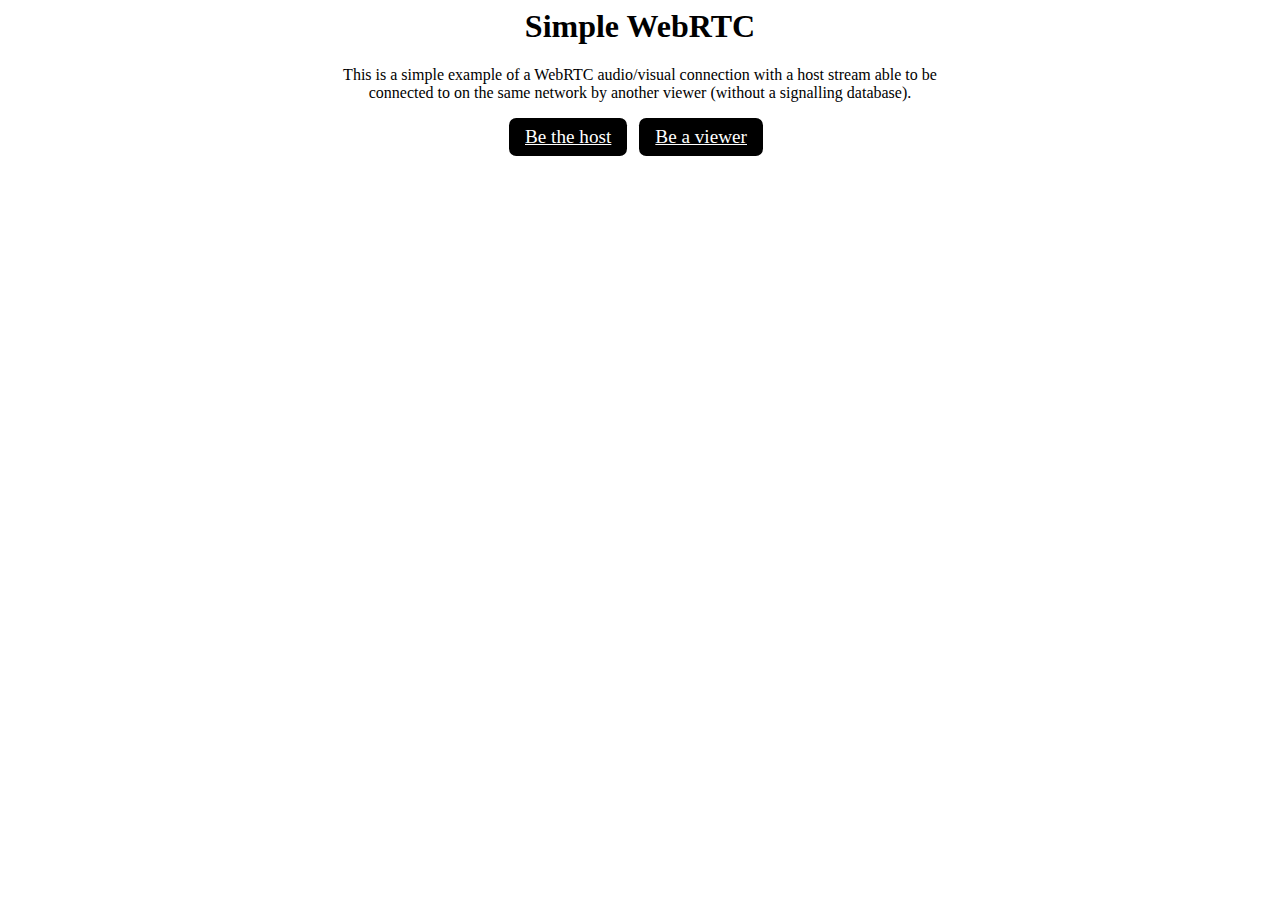
<file: index.html>
<html>
  <head>
    <title>Simple WebRTC</title>
    <meta name="viewport" content="width=device-width;" />
    <link rel="stylesheet" href="css/main.css" />
  </head>
  <body>
    <div class="wrapper">
      <h1>Simple WebRTC</h1>
      <p>
        This is a simple example of a WebRTC audio/visual connection with a host
        stream able to be connected to on the same network by another viewer
        (without a signalling database).
      </p>
      <a class="choice-button" href="host.html">Be the host</a>
      <a class="choice-button" href="viewer.html">Be a viewer</a>
    </div>
  </body>
</html>
</file>
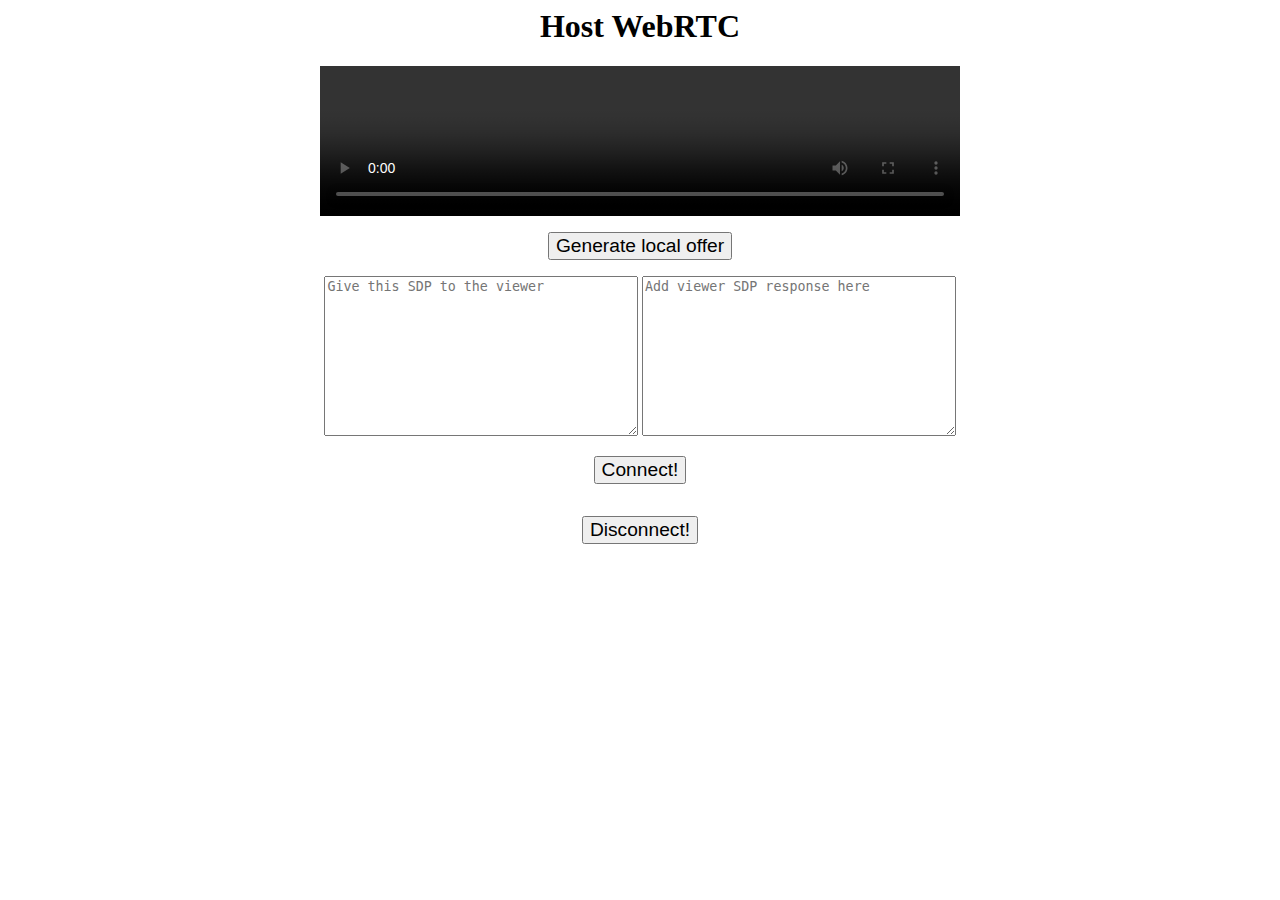
<file: host.html>
<html>
  <head>
    <title>Host WebRTC</title>
    <meta name="viewport" content="width=device-width;" />
    <link rel="stylesheet" href="css/main.css" />
    <script src="js/localConnection.js" defer></script>
  </head>
  <body>
    <div class="wrapper">
      <h1>Host WebRTC</h1>
      <div class="video-wrapper">
        <video class="video local" autoplay playsinline controls></video>
      </div>

      <button onclick="createLocalConnection()">Generate local offer</button>
      <br />
      <textarea
        id="local-sdp"
        placeholder="Give this SDP to the viewer"
      ></textarea>
      <textarea
        id="remote-sdp"
        placeholder="Add viewer SDP response here"
      ></textarea>
      <br />
      <button onclick="handleLocalConnection()">Connect!</button>
      <br />
      <button onclick="closeLocalConnection()">Disconnect!</button>
    </div>
  </body>
</html>
</file>
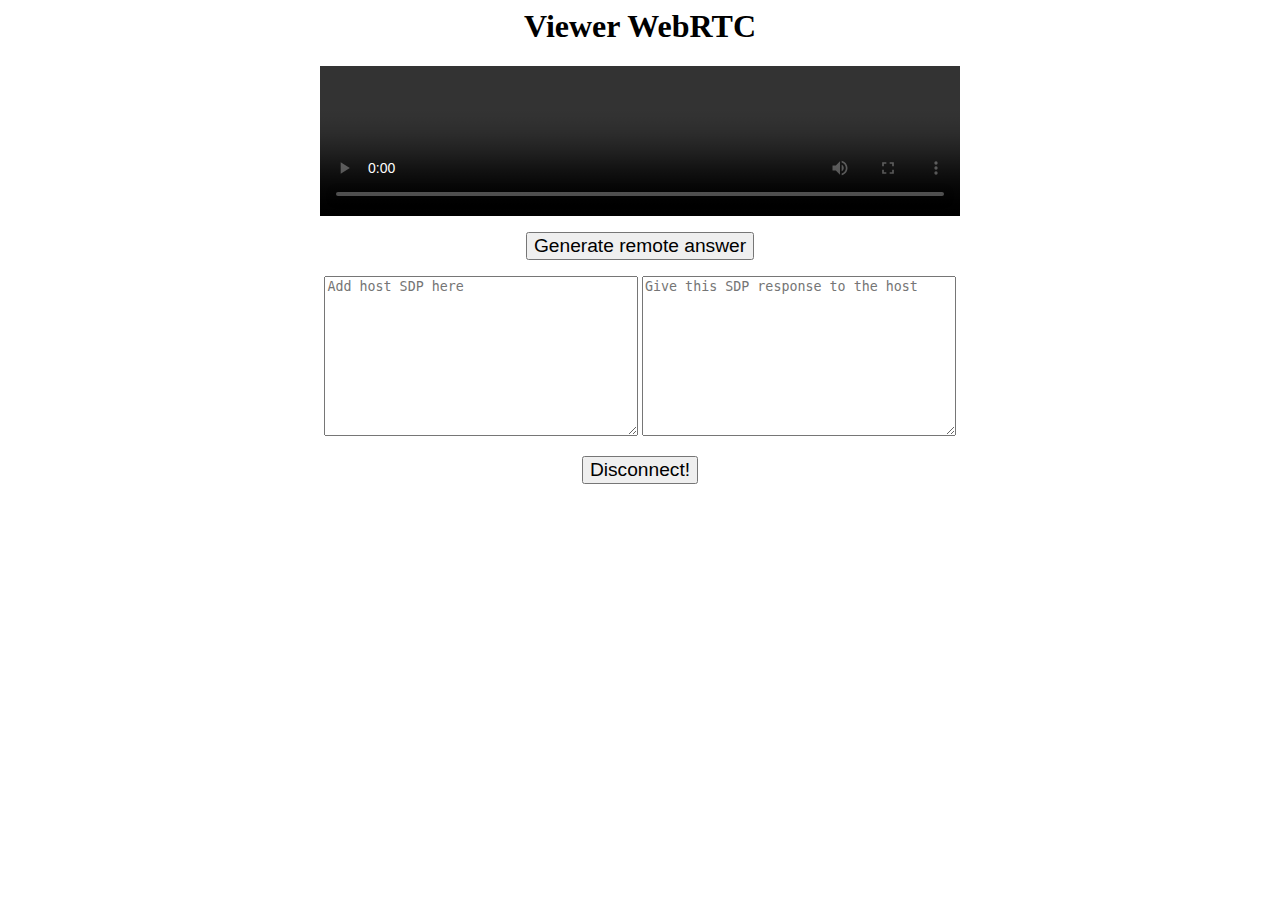
<file: viewer.html>
<html>
  <head>
    <title>Viewer WebRTC</title>
    <meta name="viewport" content="width=device-width;" />
    <link rel="stylesheet" href="css/main.css" />
    <script src="js/remoteConnection.js" defer></script>
  </head>
  <body>
    <div class="wrapper">
      <h1>Viewer WebRTC</h1>
      <div class="video-wrapper">
        <video class="video remote" autoplay playsinline controls></video>
      </div>

      <button onclick="createRemoteConnection()">Generate remote answer</button>
      <br />
      <textarea id="local-sdp" placeholder="Add host SDP here"></textarea>
      <textarea
        id="remote-sdp"
        placeholder="Give this SDP response to the host"
      ></textarea>
      <br />
      <button onclick="closeRemoteConnection()">Disconnect!</button>
    </div>
  </body>
</html>
</file>
<file: css/main.css>
.video {
  width: 100%;
}

.wrapper {
  max-width: 40rem;
  margin: auto;
  text-align: center;
}

.choice-button {
  display: inline-block;
  padding: 0.5rem 1rem;
  font-size: 1.2rem;
  margin-right: 0.5rem;
  background: black;
  color: white;
  border-radius: 0.45rem;
}

textarea {
  display: inline-block;
  width: 49%;
  height: 10rem;
}

button {
  display: inline-block;
  margin: 1rem;
  font-size: 1.2rem;
}
</file>
